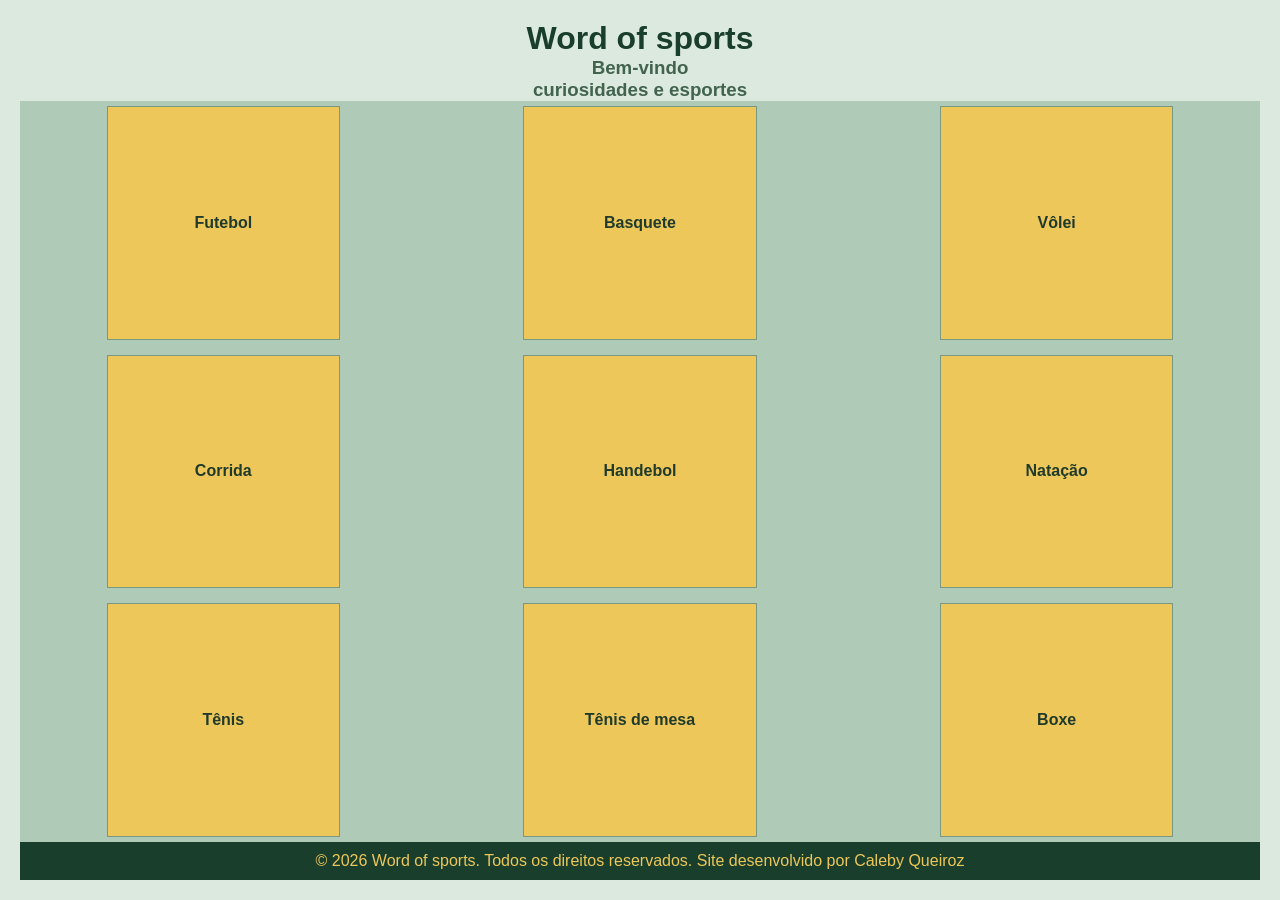
<file: index.html>
<!DOCTYPE html>
<html lang="pt-br">
<head>
    <meta charset="UTF-8">
    <meta name="viewport" content="width=device-width, initial-scale=1.0">
    <link rel="stylesheet" href="css/index.css">
    <link rel="stylesheet" href="css/reset.css">

    <title>Word of sports</title>
</head>
<body>
<h1>Word of sports</h1>
<h3>Bem-vindo <br> curiosidades e esportes</h3>
<div class="abas">
    <a class="aba" href="paginas/futebol.html">
        <h4>Futebol</h4>
    </a>
    <a class="aba" href="paginas/basquete.html">
        <h4>Basquete</h4>
    </a>
    <a class="aba" href="paginas/volei.html">
        <h4>Vôlei</h4>
    </a>
    <a class="aba" href="paginas/corrida.html">
        <h4>Corrida</h4>
    </a>
    <a class="aba" href="paginas/handebol.html">
        <h4>Handebol</h4>
    </a>
    <a class="aba" href="paginas/natacao.html">
        <h4>Natação</h4>
    </a>
    <a class="aba" href="paginas/tenis.html">
        <h4>Tênis</h4>
    </a>
    <a class="aba" href="paginas/tenis-de-mesa.html">
        <h4>Tênis de mesa</h4>
    </a>
    <a class="aba" href="paginas/boxe.html">
        <h4>Boxe</h4>
    </a>
</div>
<footer>
    <p>&copy; 2026 Word of sports. Todos os direitos reservados. Site desenvolvido por Caleby Queiroz</p>
</footer>
</body>
</html>
</file>
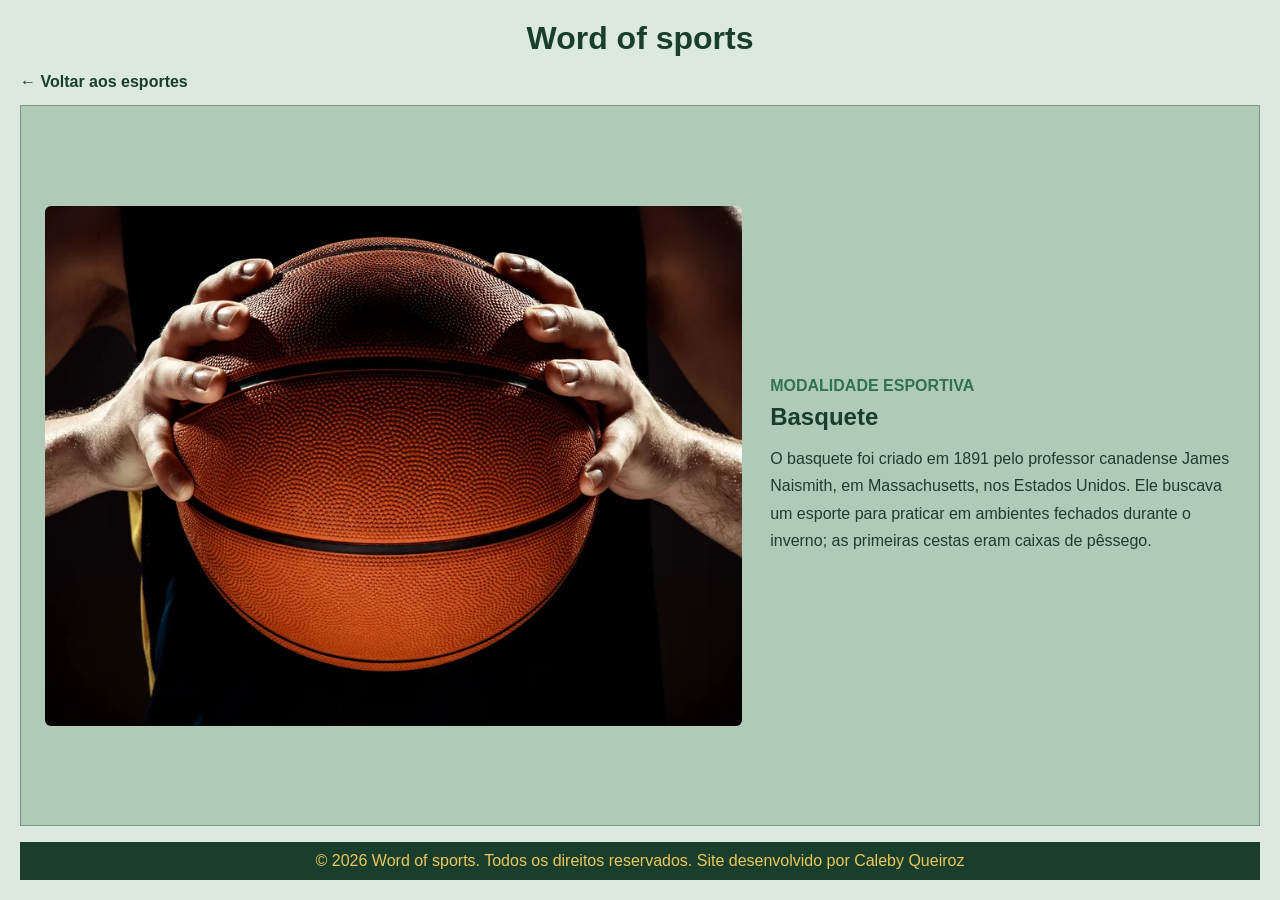
<file: paginas/basquete.html>
<!DOCTYPE html>
<html lang="pt-br">
<head>
    <meta charset="UTF-8">
    <meta name="viewport" content="width=device-width, initial-scale=1.0">
    <link rel="stylesheet" href="../css/index.css">
    <link rel="stylesheet" href="../css/reset.css">
    <title>Basquete | Word of sports</title>
</head>
<body class="pagina-esporte">
    <h1>Word of sports</h1>
    <main class="detalhe">
        <a class="voltar" href="../index.html">&larr; Voltar aos esportes</a>
        <article class="detalhe-conteudo">
            <img class="imagem-esporte" src="../imagens/silhouette-view-basketball-player-holding-basket-ball-black-wall.webp" alt="Bola de basquete">
            <section class="detalhe-texto">
                <p class="detalhe-rotulo">Modalidade esportiva</p>
                <h2>Basquete</h2>
                <p class="detalhe-descricao">O basquete foi criado em 1891 pelo professor canadense James Naismith, em Massachusetts, nos Estados Unidos. Ele buscava um esporte para praticar em ambientes fechados durante o inverno; as primeiras cestas eram caixas de pêssego.</p>
            </section>
        </article>
    </main>
    <footer>
        <p>&copy; 2026 Word of sports. Todos os direitos reservados. Site desenvolvido por Caleby Queiroz</p>
    </footer>
</body>
</html>
</file>
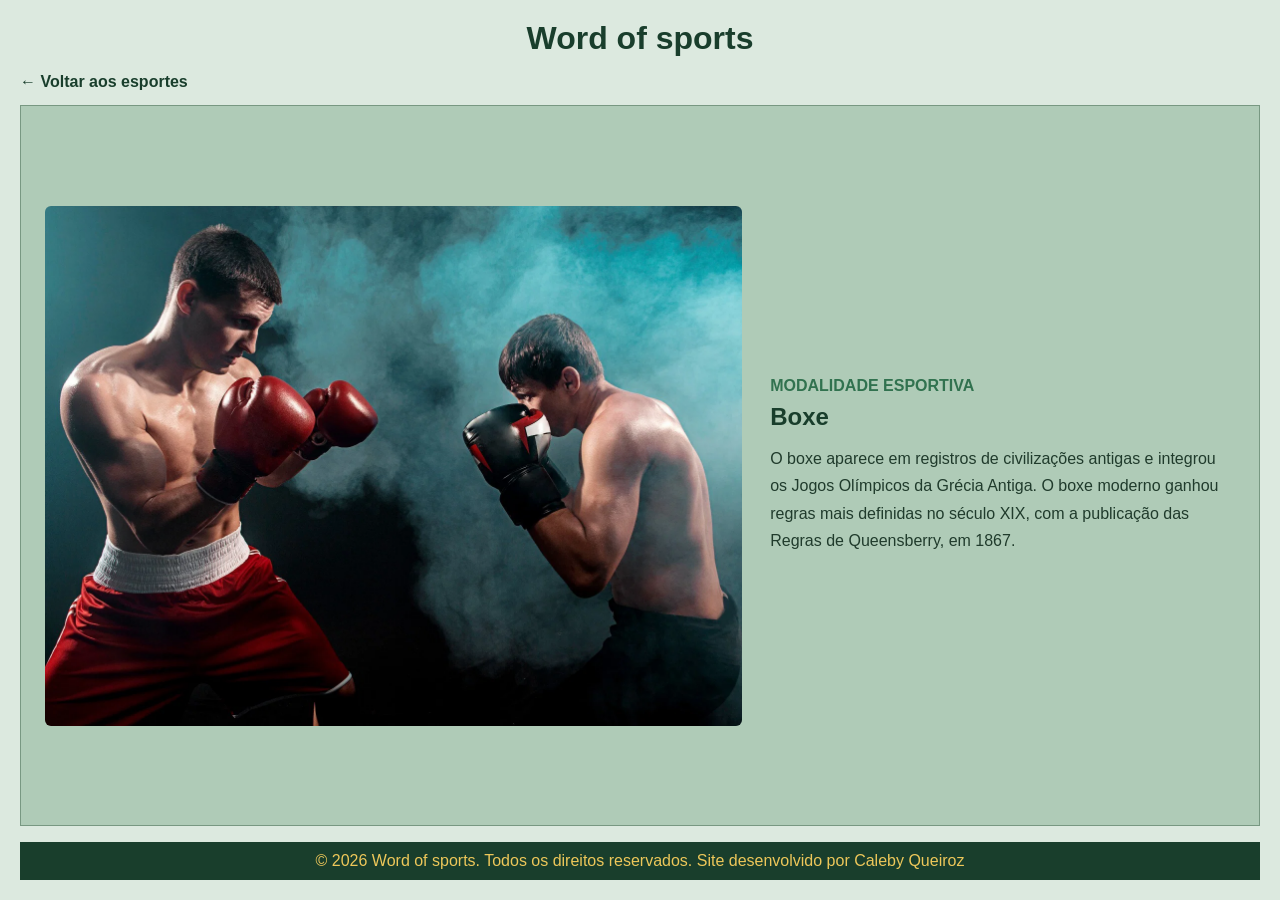
<file: paginas/boxe.html>
<!DOCTYPE html>
<html lang="pt-br">
<head>
    <meta charset="UTF-8">
    <meta name="viewport" content="width=device-width, initial-scale=1.0">
    <link rel="stylesheet" href="../css/index.css">
    <link rel="stylesheet" href="../css/reset.css">
    <title>Boxe | Word of sports</title>
</head>
<body class="pagina-esporte">
    <h1>Word of sports</h1>
    <main class="detalhe">
        <a class="voltar" href="../index.html">&larr; Voltar aos esportes</a>
        <article class="detalhe-conteudo">
            <img class="imagem-esporte" src="../imagens/boxe-og.webp" alt="Dois atletas lutando boxe">
            <section class="detalhe-texto">
                <p class="detalhe-rotulo">Modalidade esportiva</p>
                <h2>Boxe</h2>
                <p class="detalhe-descricao">O boxe aparece em registros de civilizações antigas e integrou os Jogos Olímpicos da Grécia Antiga. O boxe moderno ganhou regras mais definidas no século XIX, com a publicação das Regras de Queensberry, em 1867.</p>
            </section>
        </article>
    </main>
    <footer>
        <p>&copy; 2026 Word of sports. Todos os direitos reservados. Site desenvolvido por Caleby Queiroz</p>
    </footer>
</body>
</html>
</file>
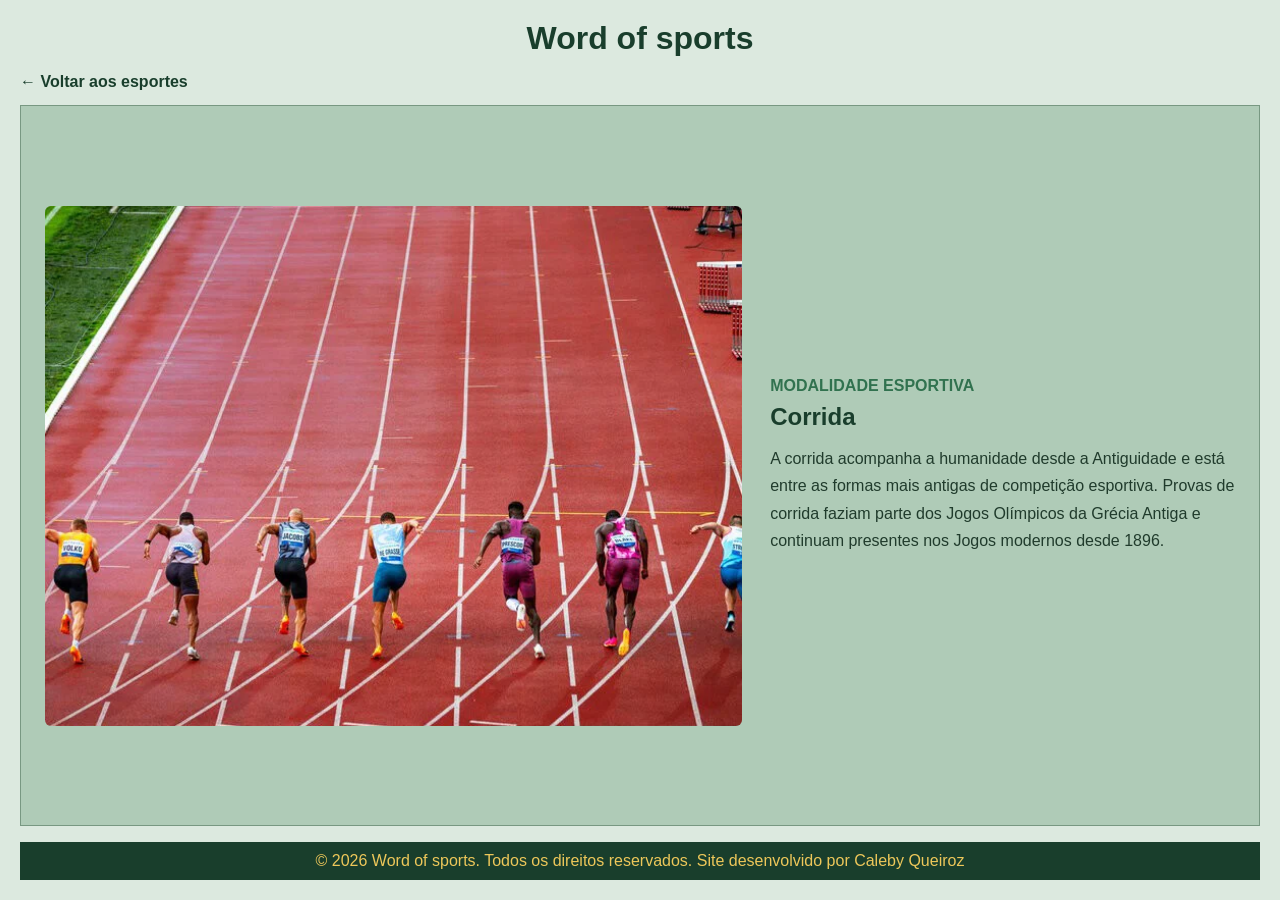
<file: paginas/corrida.html>
<!DOCTYPE html>
<html lang="pt-br">
<head>
    <meta charset="UTF-8">
    <meta name="viewport" content="width=device-width, initial-scale=1.0">
    <link rel="stylesheet" href="../css/index.css">
    <link rel="stylesheet" href="../css/reset.css">
    <title>Corrida | Word of sports</title>
</head>
<body class="pagina-esporte">
    <h1>Word of sports</h1>
    <main class="detalhe">
        <a class="voltar" href="../index.html">&larr; Voltar aos esportes</a>
        <article class="detalhe-conteudo">
            <img class="imagem-esporte" src="../imagens/provadecorridasrasas-cke.webp" alt="Atletas correndo em uma pista">
            <section class="detalhe-texto">
                <p class="detalhe-rotulo">Modalidade esportiva</p>
                <h2>Corrida</h2>
                <p class="detalhe-descricao">A corrida acompanha a humanidade desde a Antiguidade e está entre as formas mais antigas de competição esportiva. Provas de corrida faziam parte dos Jogos Olímpicos da Grécia Antiga e continuam presentes nos Jogos modernos desde 1896.</p>
            </section>
        </article>
    </main>
    <footer>
        <p>&copy; 2026 Word of sports. Todos os direitos reservados. Site desenvolvido por Caleby Queiroz</p>
    </footer>
</body>
</html>
</file>
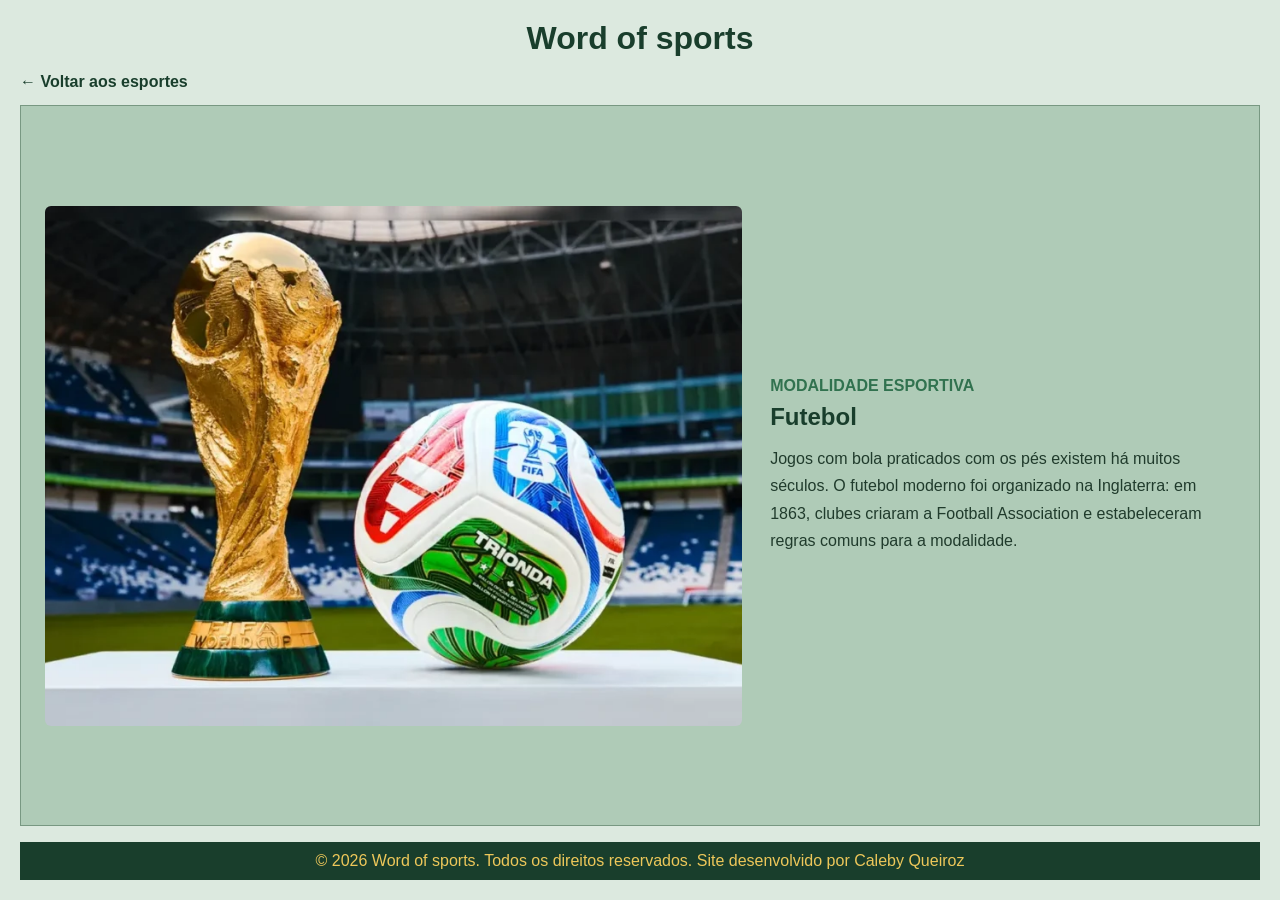
<file: paginas/futebol.html>
<!DOCTYPE html>
<html lang="pt-br">
<head>
    <meta charset="UTF-8">
    <meta name="viewport" content="width=device-width, initial-scale=1.0">
    <link rel="stylesheet" href="../css/index.css">
    <link rel="stylesheet" href="../css/reset.css">
    <title>Futebol | Word of sports</title>
</head>
<body class="pagina-esporte">
    <h1>Word of sports</h1>
    <main class="detalhe">
        <a class="voltar" href="../index.html">&larr; Voltar aos esportes</a>
        <article class="detalhe-conteudo">
            <img class="imagem-esporte" src="../imagens/jpg-adidas-1024x609.webp" alt="Bola de futebol e troféu em um estádio">
            <section class="detalhe-texto">
                <p class="detalhe-rotulo">Modalidade esportiva</p>
                <h2>Futebol</h2>
                <p class="detalhe-descricao">Jogos com bola praticados com os pés existem há muitos séculos. O futebol moderno foi organizado na Inglaterra: em 1863, clubes criaram a Football Association e estabeleceram regras comuns para a modalidade.</p>
            </section>
        </article>
    </main>
    <footer>
        <p>&copy; 2026 Word of sports. Todos os direitos reservados. Site desenvolvido por Caleby Queiroz</p>
    </footer>
</body>
</html>
</file>
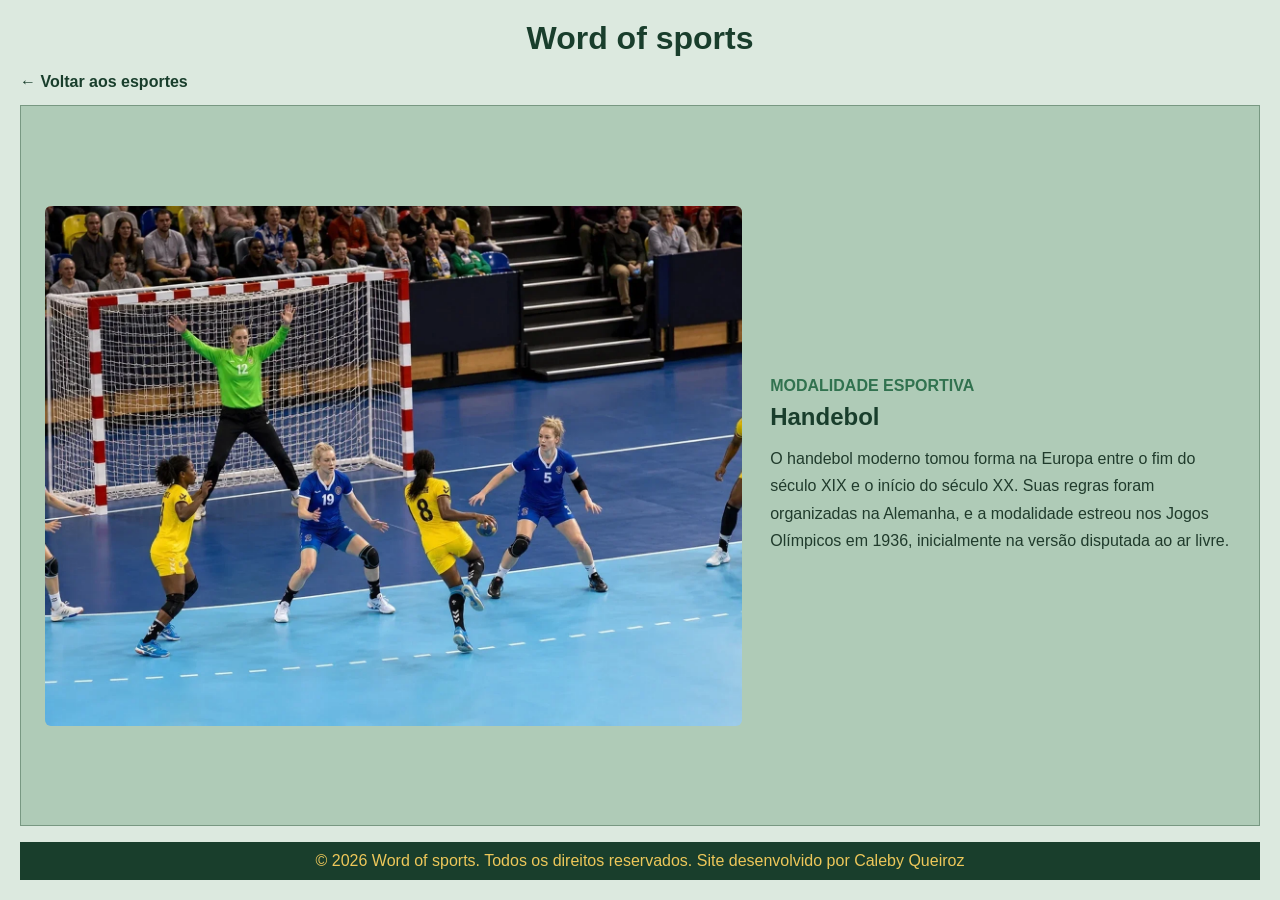
<file: paginas/handebol.html>
<!DOCTYPE html>
<html lang="pt-br">
<head>
    <meta charset="UTF-8">
    <meta name="viewport" content="width=device-width, initial-scale=1.0">
    <link rel="stylesheet" href="../css/index.css">
    <link rel="stylesheet" href="../css/reset.css">
    <title>Handebol | Word of sports</title>
</head>
<body class="pagina-esporte">
    <h1>Word of sports</h1>
    <main class="detalhe">
        <a class="voltar" href="../index.html">&larr; Voltar aos esportes</a>
        <article class="detalhe-conteudo">
            <img class="imagem-esporte" src="../imagens/handball-rules-a-brief-overview-of-the-most-important-rules-of-the-game_2299df2c-adad-45fd-90e9-6fc71f18c72c.webp" alt="Partida de handebol">
            <section class="detalhe-texto">
                <p class="detalhe-rotulo">Modalidade esportiva</p>
                <h2>Handebol</h2>
                <p class="detalhe-descricao">O handebol moderno tomou forma na Europa entre o fim do século XIX e o início do século XX. Suas regras foram organizadas na Alemanha, e a modalidade estreou nos Jogos Olímpicos em 1936, inicialmente na versão disputada ao ar livre.</p>
            </section>
        </article>
    </main>
    <footer>
        <p>&copy; 2026 Word of sports. Todos os direitos reservados. Site desenvolvido por Caleby Queiroz</p>
    </footer>
</body>
</html>
</file>
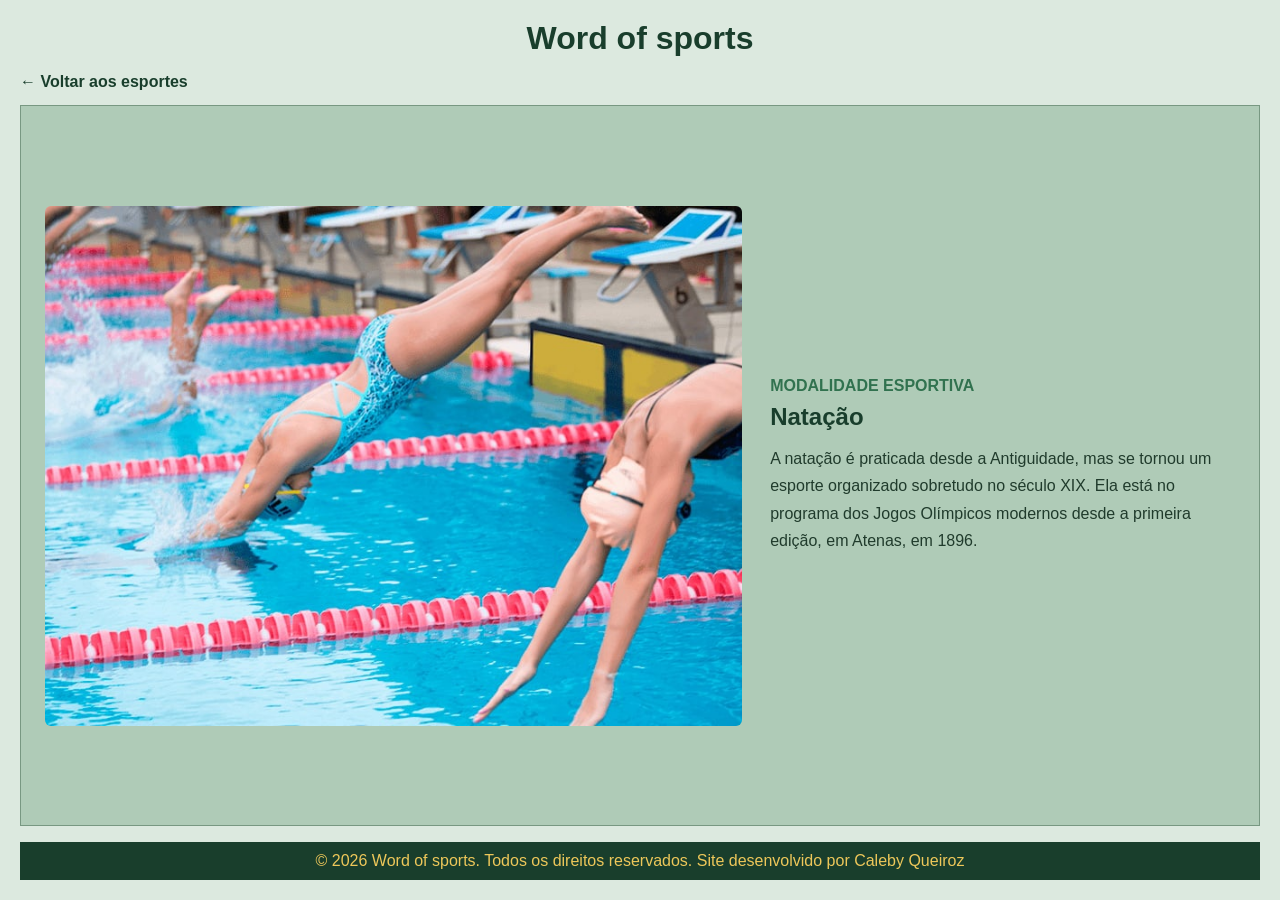
<file: paginas/natacao.html>
<!DOCTYPE html>
<html lang="pt-br">
<head>
    <meta charset="UTF-8">
    <meta name="viewport" content="width=device-width, initial-scale=1.0">
    <link rel="stylesheet" href="../css/index.css">
    <link rel="stylesheet" href="../css/reset.css">
    <title>Natação | Word of sports</title>
</head>
<body class="pagina-esporte">
    <h1>Word of sports</h1>
    <main class="detalhe">
        <a class="voltar" href="../index.html">&larr; Voltar aos esportes</a>
        <article class="detalhe-conteudo">
            <img class="imagem-esporte" src="../imagens/natacao-serve-recomendada.jpg" alt="Atletas nadando em uma piscina">
            <section class="detalhe-texto">
                <p class="detalhe-rotulo">Modalidade esportiva</p>
                <h2>Natação</h2>
                <p class="detalhe-descricao">A natação é praticada desde a Antiguidade, mas se tornou um esporte organizado sobretudo no século XIX. Ela está no programa dos Jogos Olímpicos modernos desde a primeira edição, em Atenas, em 1896.</p>
            </section>
        </article>
    </main>
    <footer>
        <p>&copy; 2026 Word of sports. Todos os direitos reservados. Site desenvolvido por Caleby Queiroz</p>
    </footer>
</body>
</html>
</file>
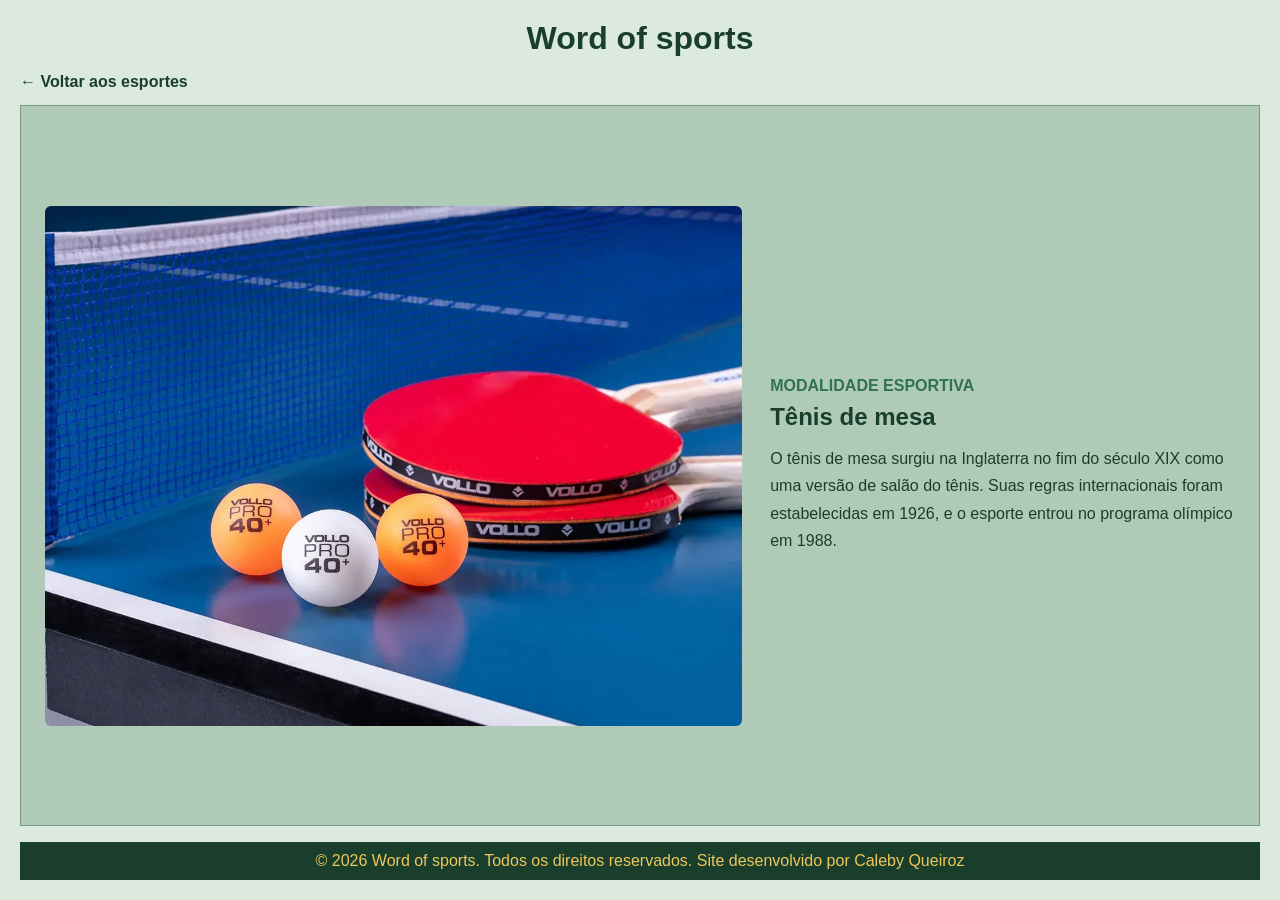
<file: paginas/tenis-de-mesa.html>
<!DOCTYPE html>
<html lang="pt-br">
<head>
    <meta charset="UTF-8">
    <meta name="viewport" content="width=device-width, initial-scale=1.0">
    <link rel="stylesheet" href="../css/index.css">
    <link rel="stylesheet" href="../css/reset.css">
    <title>Tênis de mesa | Word of sports</title>
</head>
<body class="pagina-esporte">
    <h1>Word of sports</h1>
    <main class="detalhe">
        <a class="voltar" href="../index.html">&larr; Voltar aos esportes</a>
        <article class="detalhe-conteudo">
            <img class="imagem-esporte" src="../imagens/VT710R-Conjunto-Tenis-de-Mesa-Vollo-Exemplo-Uso-02-1200px.webp" alt="Raquetes e bolas de tênis de mesa">
            <section class="detalhe-texto">
                <p class="detalhe-rotulo">Modalidade esportiva</p>
                <h2>Tênis de mesa</h2>
                <p class="detalhe-descricao">O tênis de mesa surgiu na Inglaterra no fim do século XIX como uma versão de salão do tênis. Suas regras internacionais foram estabelecidas em 1926, e o esporte entrou no programa olímpico em 1988.</p>
            </section>
        </article>
    </main>
    <footer>
        <p>&copy; 2026 Word of sports. Todos os direitos reservados. Site desenvolvido por Caleby Queiroz</p>
    </footer>
</body>
</html>
</file>
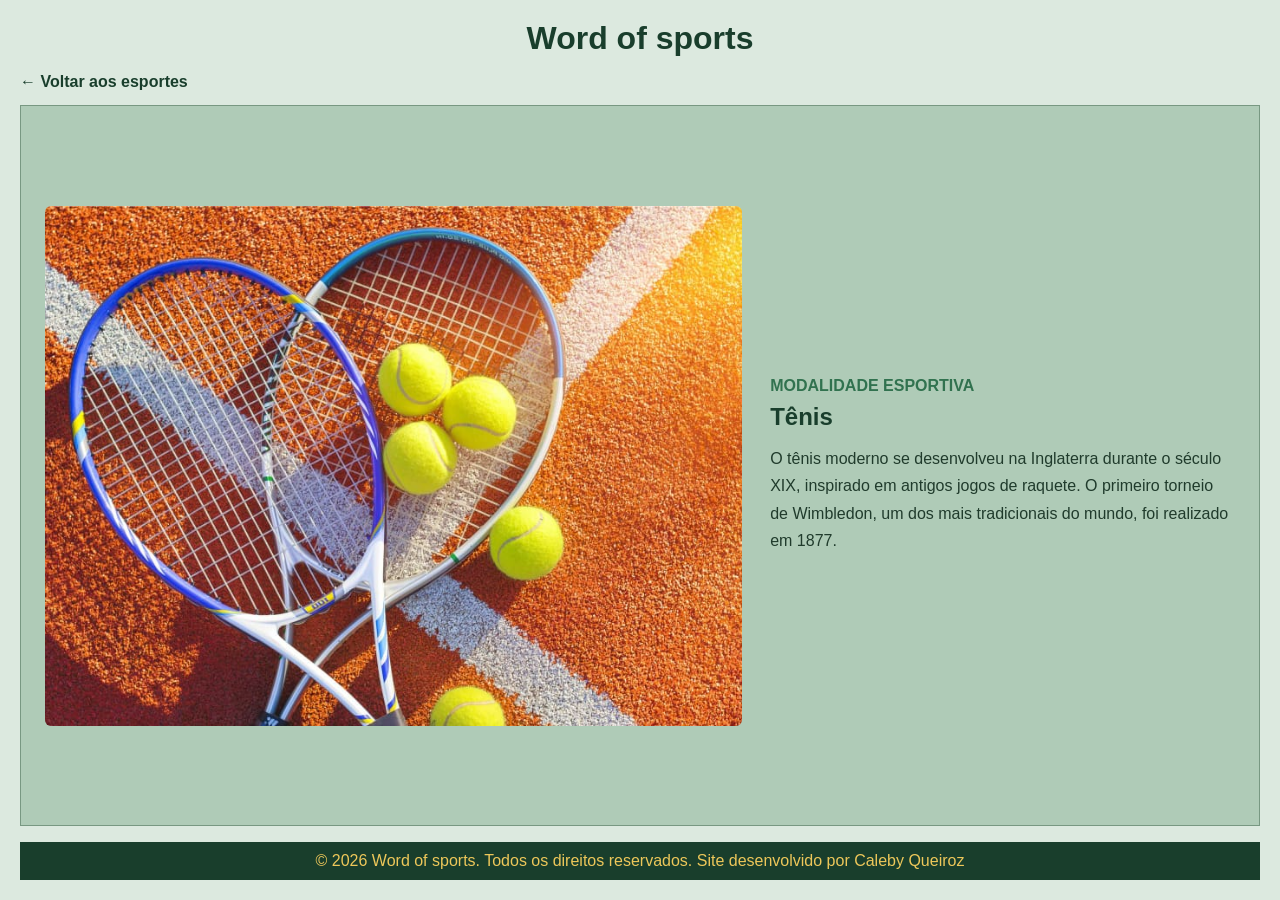
<file: paginas/tenis.html>
<!DOCTYPE html>
<html lang="pt-br">
<head>
    <meta charset="UTF-8">
    <meta name="viewport" content="width=device-width, initial-scale=1.0">
    <link rel="stylesheet" href="../css/index.css">
    <link rel="stylesheet" href="../css/reset.css">
    <title>Tênis | Word of sports</title>
</head>
<body class="pagina-esporte">
    <h1>Word of sports</h1>
    <main class="detalhe">
        <a class="voltar" href="../index.html">&larr; Voltar aos esportes</a>
        <article class="detalhe-conteudo">
            <img class="imagem-esporte" src="../imagens/23620.jpg" alt="Raquetes e bolas de tênis">
            <section class="detalhe-texto">
                <p class="detalhe-rotulo">Modalidade esportiva</p>
                <h2>Tênis</h2>
                <p class="detalhe-descricao">O tênis moderno se desenvolveu na Inglaterra durante o século XIX, inspirado em antigos jogos de raquete. O primeiro torneio de Wimbledon, um dos mais tradicionais do mundo, foi realizado em 1877.</p>
            </section>
        </article>
    </main>
    <footer>
        <p>&copy; 2026 Word of sports. Todos os direitos reservados. Site desenvolvido por Caleby Queiroz</p>
    </footer>
</body>
</html>
</file>
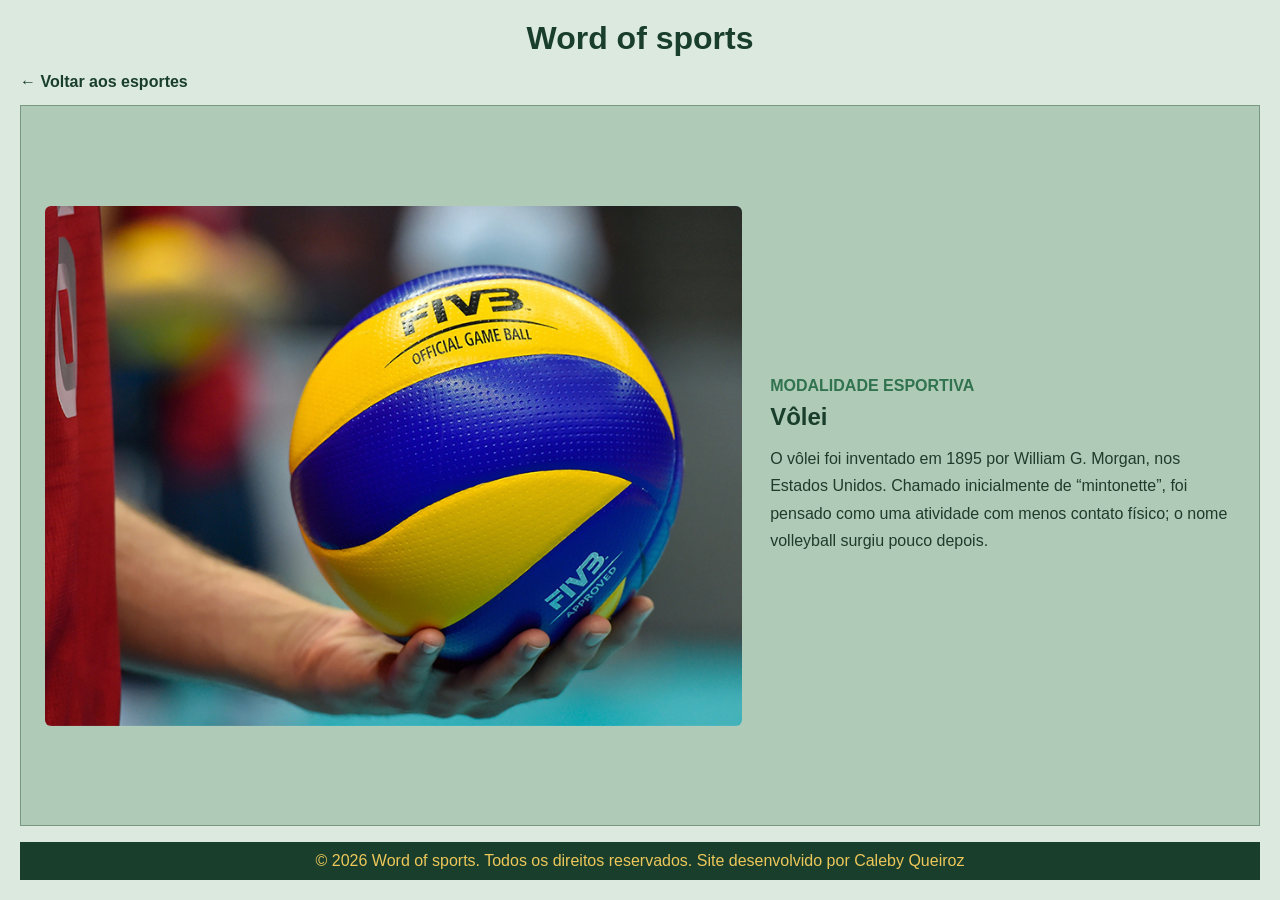
<file: paginas/volei.html>
<!DOCTYPE html>
<html lang="pt-br">
<head>
    <meta charset="UTF-8">
    <meta name="viewport" content="width=device-width, initial-scale=1.0">
    <link rel="stylesheet" href="../css/index.css">
    <link rel="stylesheet" href="../css/reset.css">
    <title>Vôlei | Word of sports</title>
</head>
<body class="pagina-esporte">
    <h1>Word of sports</h1>
    <main class="detalhe">
        <a class="voltar" href="../index.html">&larr; Voltar aos esportes</a>
        <article class="detalhe-conteudo">
            <img class="imagem-esporte" src="../imagens/banner-volei-bola.jpg" alt="Bola de vôlei">
            <section class="detalhe-texto">
                <p class="detalhe-rotulo">Modalidade esportiva</p>
                <h2>Vôlei</h2>
                <p class="detalhe-descricao">O vôlei foi inventado em 1895 por William G. Morgan, nos Estados Unidos. Chamado inicialmente de “mintonette”, foi pensado como uma atividade com menos contato físico; o nome volleyball surgiu pouco depois.</p>
            </section>
        </article>
    </main>
    <footer>
        <p>&copy; 2026 Word of sports. Todos os direitos reservados. Site desenvolvido por Caleby Queiroz</p>
    </footer>
</body>
</html>
</file>
<file: css/index.css>
:root {
    --page: #dce9df;
    --panel: #afcbb7;
    --surface: #edc75a;
    --green: #31724f;
    --green-dark: #193e2c;
    --text: #203b2c;
    --muted: #42634e;
    --border: #789882;
    --accent: #ed7953;
}

html {
    width: 100%;
    height: 100%;
    background-color: var(--page);
}

body {
    font-family: Arial, sans-serif;
    color: var(--text);
    background-color: var(--page);
    width: 100%;
    height: 100vh;
    height: 100dvh;
    margin: 0;
    padding: 20px;
    display: flex;
    flex-direction: column;
}

h1 {
    color: var(--green-dark);
    text-align: center;
}
h3 {
    color: var(--muted);
    text-align: center;
}
.abas {
    background-color: var(--panel);
    width: 100%;
    flex: 1;
    min-height: 0;
    overflow: auto;
    display: grid;
    grid-template-columns: repeat(3, minmax(0, 1fr));
    justify-items: center;
    align-content: space-evenly;
    gap: 10px;
}

.aba {
    background-color: var(--surface);
    color: var(--text);
    cursor: pointer;
    text-decoration: none;
    width: min(100%, max(0px, calc((100dvh - 200px) / 3)));
    aspect-ratio: 1;
    box-sizing: border-box;
    padding: 10px;
    border: 1px solid var(--border);
    display: flex;
    align-items: center;
    justify-content: center;
}

.aba:hover {
    background-color: var(--green);
    border-color: var(--accent);
    color: var(--surface);
}

.aba:focus-visible,
.voltar:focus-visible {
    outline: 3px solid var(--accent);
    outline-offset: 3px;
}

footer {
    background-color: var(--green-dark);
    color: var(--surface);
    text-align: center;
    padding: 10px;
    margin-top: auto;
    width: 100%;
}

.pagina-esporte {
    gap: 16px;
}

.detalhe {
    display: flex;
    flex: 1;
    min-height: 0;
    flex-direction: column;
    gap: 14px;
}

.voltar {
    color: var(--green-dark);
    font-weight: 700;
    text-decoration: none;
    width: fit-content;
}

.voltar:hover {
    color: var(--green);
}

.detalhe-conteudo {
    background-color: var(--panel);
    border: 1px solid var(--border);
    display: grid;
    flex: 1;
    grid-template-columns: minmax(0, 1.2fr) minmax(0, 0.8fr);
    align-items: center;
    gap: 28px;
    min-height: 0;
    padding: 24px;
}

.imagem-esporte {
    background-color: var(--green);
    border-radius: 6px;
    height: min(60vh, 520px);
    object-fit: cover;
    width: 100%;
}

.detalhe-texto h2 {
    color: var(--green-dark);
    margin-bottom: 14px;
}

.detalhe-rotulo {
    color: var(--green);
    font-weight: 700;
    margin-bottom: 8px;
    text-transform: uppercase;
}

.detalhe-descricao {
    color: var(--text);
    line-height: 1.7;
}

@media (max-width: 700px) {
    .pagina-esporte {
        height: auto;
        min-height: 100dvh;
    }

    .detalhe {
        flex: 0 0 auto;
    }

    .detalhe-conteudo {
        flex: 0 0 auto;
        grid-template-columns: 1fr;
        padding: 16px;
    }

    .imagem-esporte {
        height: min(42vh, 320px);
    }
}
</file>
